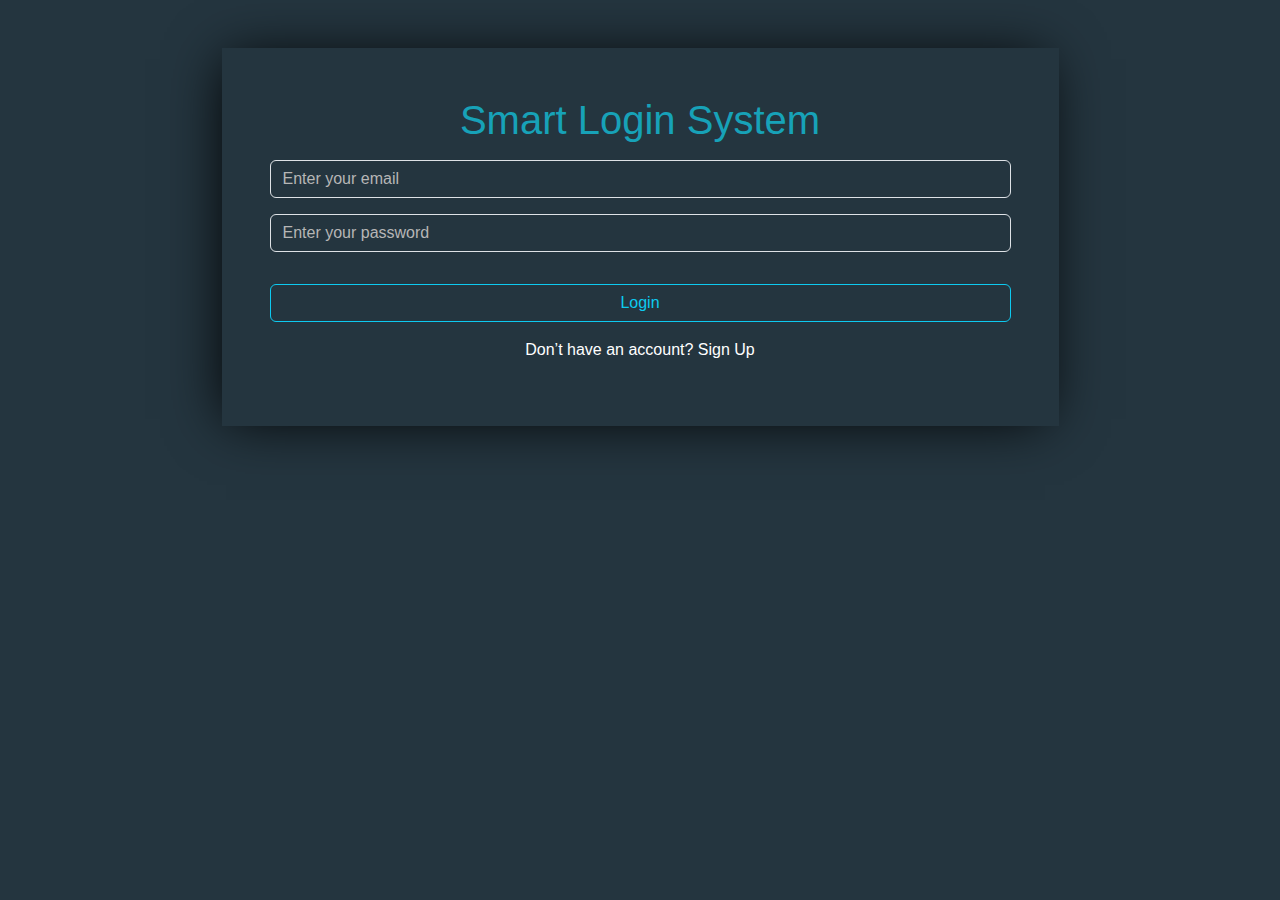
<file: index.html>
<!DOCTYPE html>
<html lang="en">

<head>
    <meta charset="UTF-8">
    <meta name="viewport" content="width=device-width, initial-scale=1.0">
    <title>Login</title>
    <link rel="stylesheet" href="css/bootstrap.min.css">
    <link rel="stylesheet" href="css/style.css">
</head>

<body>
    <div class="container my-5 text-center">
        <div class="w-75 mx-auto p-5 b-sh">
            <h1>Smart Login System</h1>
            <input type="email" id="signin-email" class="form-control my-3" placeholder="Enter your email">
            <input type="password" id="signin-password" class="form-control my-3" placeholder="Enter your password">

            <p id="exist">
                
            </p>

            <input onclick="logIn()" type="submit" value="Login" class="btn btn-outline-info w-100 my-3">

            <p class="text-white">Don’t have an account? <a href="html/signup.html">Sign Up</a></p>
        </div>
    </div>
    <script src="js/bootstrap.bundle.min.js"></script>
    <script src="js/index.js"></script>
</body>

</html>
</file>
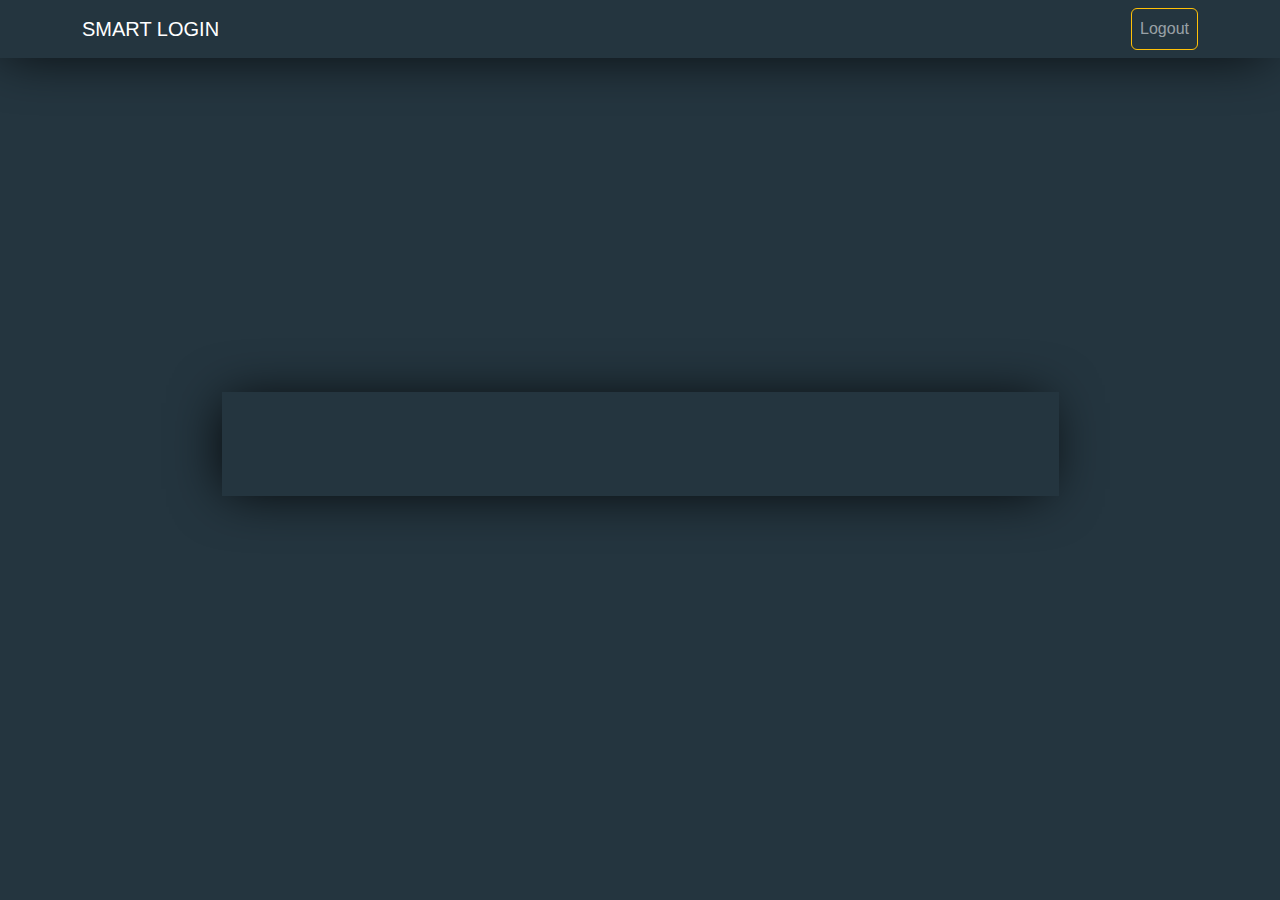
<file: home.html>
<!DOCTYPE html>
<html lang="en">
<head>
    <meta charset="UTF-8">
    <meta name="viewport" content="width=device-width, initial-scale=1.0">
    <title>Login</title>
    <link rel="stylesheet" href="css/bootstrap.min.css">
    <link rel="stylesheet" href="css/style.css">
</head>
<body id="index">
    <nav class="navbar navbar-expand-lg navbar-dark b-sh">
        <div class="container">
            <a class="navbar-brand text-white" href="#">SMART LOGIN</a>
            <button class="navbar-toggler" type="button" data-bs-toggle="collapse" data-bs-target="#navbarSupportedContent"
                aria-controls="navbarSupportedContent" aria-expanded="false" aria-label="Toggle navigation">
                <span class="navbar-toggler-icon"></span>
            </button>
            <div class="navbar-collapse collapse" id="navbarSupportedContent">
                <ul class="navbar-nav ms-auto">
                    <li class="nav-item ">
                        <a class="nav-link btn btn-outline-warning" href="index.html" onclick="logOut()">Logout</a>
                    </li>
                </ul>
            
            </div>
        </div>
    </nav>
    <div class="container my-5 text-center h-100 d-flex align-items-center">
        <div  class="b-sh m-auto w-75 p-5">
            <h1 id="name"></h1>
        </div>
    </div>
    <script src="js/bootstrap.bundle.min.js"></script>
    <script src="js/index.js"></script>
</body>
</html>
</file>
<file: css/style.css>
body {
    background-color: #24353F;
    font-family: "Titillium Web", sans-serif;
}

* {
    box-sizing: border-box;
}

input , a {
    font-family: inherit;
    color: inherit;
}

.b-sh {
    box-shadow: -5px 2px 54px -9px rgba(0, 0, 0, 1);
}

h1 {
    color: #17a2b8;
}

input[type="email"], 
input[type="password"],
input[type="text"]{
    color: #fff !important;
    background-color: transparent !important;
}

input::placeholder {
    color: rgb(182, 182, 182) !important;
}

input[type="email"], 
input[type="password"],
input[type="text"]:focus {
    box-shadow: 0 0 0 0 transparent !important;
}

.btn-outline-info:hover {
    color: #fff;
    background-color: #17a2b8;
    border-color: #17a2b880;
}

.btn-outline-info:focus {
    box-shadow: 0 0 0 .2rem #17a2b880;
    color: #fff !important;
}

a {
    text-decoration: none;
}

p a:hover {
    text-decoration: underline;
}

#index {
    height: 75vh;
}

.btn-outline-warning {
    border: #ffc107 solid 1px;
}
</file>
